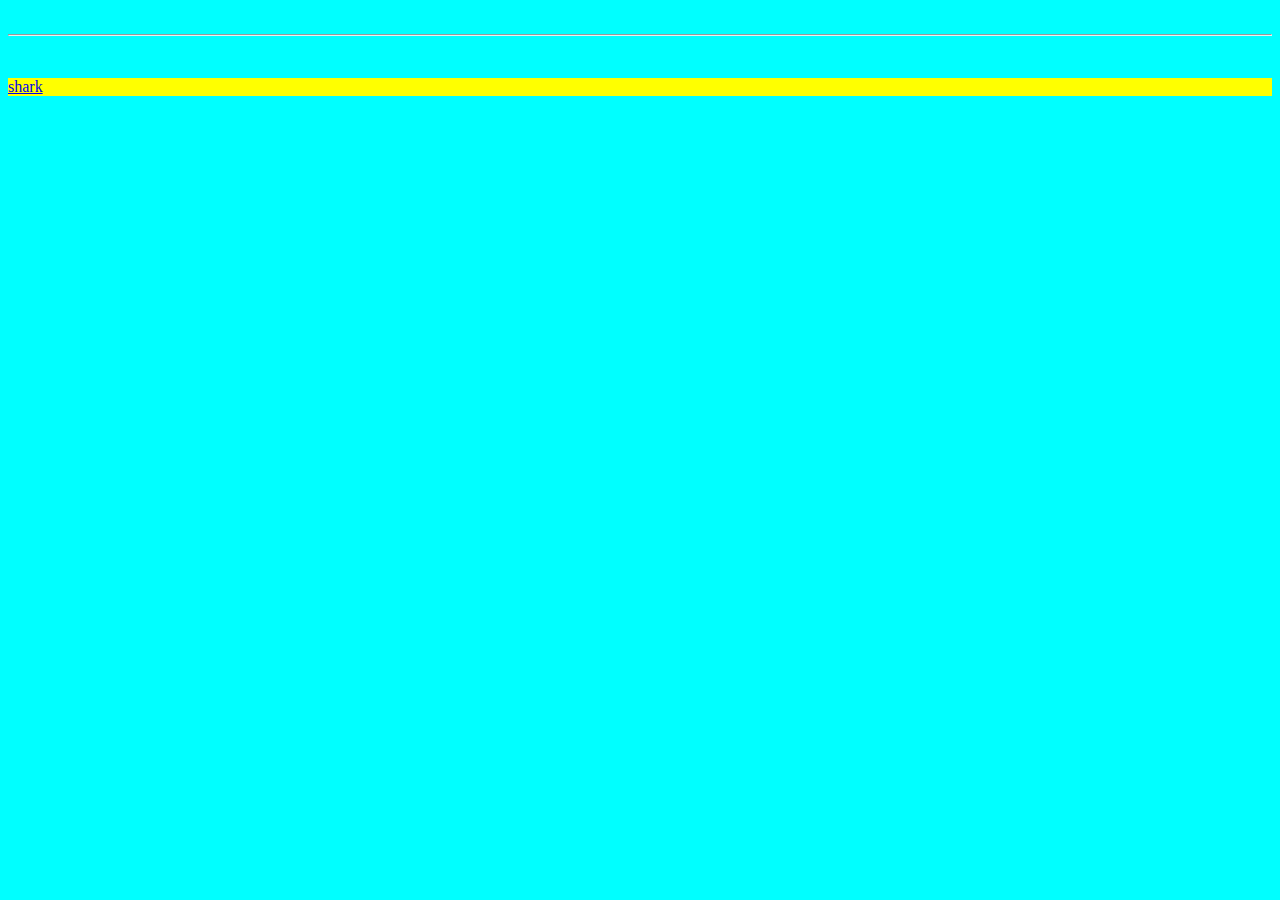
<file: index.html>
<!DOCTYPE html>
<html lang="en" dir="ltr">

  <head>
    <meta charset="utf-8">
<meta name="description" content="a family of sharks">
<meta name="words" content="shark tank, sharks, kevin oleary">
<meta name="author" content="Cassie Hardin">
    <title>My Website</title>
<link rel="stylesheet" href="styles.css">
</head>


    <body>
      <header>
        <br>
        <hr>
        <br>
          </header>
       <div class="babyshark">
          <p><a href="https://www.youtube.com/watch?v=72FIwBh32Fw">shark</p>
       </div>
<div id="papashark">

</div>

  <footer>

    </footer>
  </body>
</html>
</file>
<file: styles.css>
/*This is my css file */



/*Styles of tags*/
html {
  background-color: aqua;
}


/*Styles of classes*/
.babyshark {
  background-color: yellow;
}
/*Styles of id's*/
#papashark {
  background-color: white;
}
</file>
